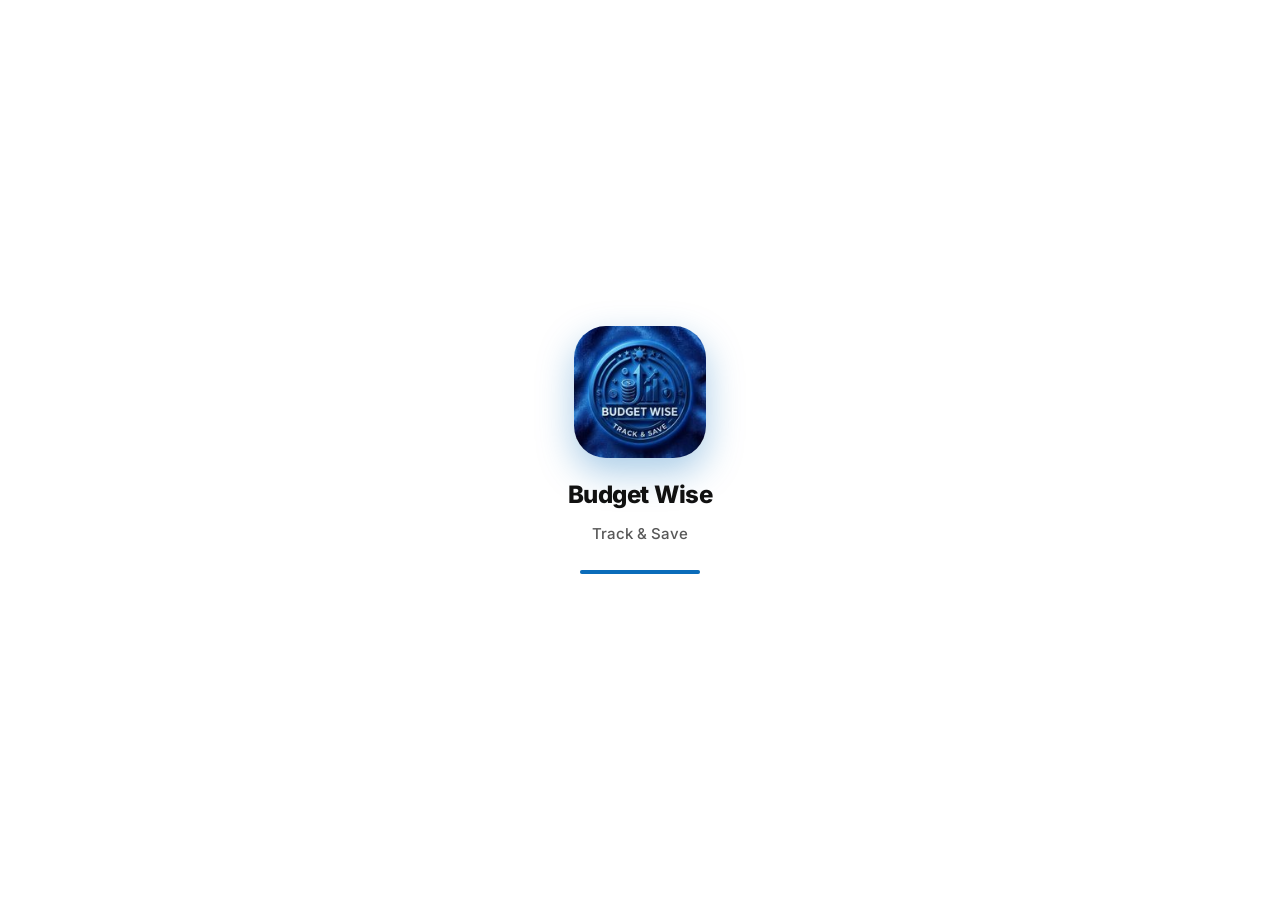
<file: index.html>
<!doctype html>
<html lang="en">
<head>
<meta charset="utf-8">
<meta name="viewport" content="width=device-width, initial-scale=1, viewport-fit=cover, interactive-widget=resizes-content">
<meta name="theme-color" content="#0a6cba">
<meta name="description" content="Budget Wise: Track &amp; Save. A private, offline-first budget tracker.">
<meta name="apple-mobile-web-app-capable" content="yes">
<meta name="apple-mobile-web-app-title" content="Budget Wise">
<title>Budget Wise | Track &amp; Save</title>
<link rel="manifest" href="manifest.webmanifest">
<link rel="icon" href="icons/icon-192.png" type="image/png">
<link rel="apple-touch-icon" href="apple-touch-icon.png">
<style>:root{--logo:url("[data-uri]")}
@font-face{font-family:Inter;src:url(assets/fonts/inter-latin-variable.woff2) format("woff2");font-weight:100 900;font-display:swap}
:root{--bg:#f3f5fb;--card:#fff;--ink:#0b1b3a;--mute:#5b6a8c;--line:#e4e9f4;--ac:#2f4bff;--ac-ink:#fff;--hero:#2f4bff;--sun:#ffc933;--exp:#e5484d;--inc:#0f9d76;--warn:#f5a524;box-sizing:border-box;padding-top:env(safe-area-inset-top,0px)}
@media(prefers-color-scheme:dark){:root:not([data-theme="light"]){--bg:#070d1f;--card:#101a36;--ink:#eaf0ff;--mute:#93a1c4;--line:#1c2850;--ac:#8d9bff;--ac-ink:#070d1f;--hero:#1f2fa8;--exp:#ff7a7f;--inc:#35d0a5}}
:root[data-theme="dark"]{--bg:#070d1f;--card:#101a36;--ink:#eaf0ff;--mute:#93a1c4;--line:#1c2850;--ac:#8d9bff;--ac-ink:#070d1f;--hero:#1f2fa8;--exp:#ff7a7f;--inc:#35d0a5}
*,*::before,*::after{box-sizing:inherit}
html{scroll-padding-top:env(safe-area-inset-top,0px);scrollbar-gutter:stable;overflow-x:clip}
body{overflow-x:clip}
body{margin:0;background:var(--bg);color:var(--ink);font:500 16px/1.4 Inter,system-ui,sans-serif;-webkit-tap-highlight-color:transparent;overscroll-behavior:contain;font-variant-numeric:tabular-nums}
button{font:inherit;color:inherit;border:0;background:none;cursor:pointer}
.ic{width:24px;height:24px;stroke:currentColor;fill:none;stroke-width:2;stroke-linecap:round;stroke-linejoin:round;flex:none}
#app{overflow-x:clip;max-width:560px;margin:0 auto;padding:14px 16px calc(150px + env(safe-area-inset-bottom,0px))}
.top{display:flex;justify-content:space-between;align-items:center;margin-bottom:14px}
.top small{display:block;color:var(--mute);font-size:14px;font-weight:600}
.top h1{font-size:30px;font-weight:800;letter-spacing:-.03em;margin:0;line-height:1.1}
.ib{width:48px;height:48px;border-radius:16px;display:grid;place-items:center;background:var(--card);border:1px solid var(--line)}
.hero{background:var(--hero);color:#fff;border-radius:32px;padding:22px 20px 24px;text-align:center}
.ring{position:relative;width:216px;height:216px;margin:4px auto 14px}
.ring svg{width:100%;height:100%;transform:rotate(-90deg)}
.ring circle{fill:none;stroke-width:9;stroke-linecap:round}
.r0{stroke:rgba(255,255,255,.2)}.r1{stroke:var(--sun)}
.ringtxt{position:absolute;inset:0;display:grid;place-content:center;gap:2px}
.ringtxt small{font-size:14px;opacity:.88;font-weight:600}
.ringtxt b{font-size:36px;font-weight:800;letter-spacing:-.03em}
.hero p{margin:0 auto;max-width:300px;font-size:14px;opacity:.92}
.stats{display:grid;grid-template-columns:repeat(3,1fr);gap:10px;margin-top:12px}
.stats div{background:var(--card);border:1px solid var(--line);border-radius:20px;padding:12px}
.stats small{display:block;color:var(--mute);font-size:12px;font-weight:600}
.stats b{font-size:15px}
h2{font-size:18px;font-weight:800;letter-spacing:-.01em;margin:26px 0 10px}
.card{background:var(--card);border:1px solid var(--line);border-radius:24px;padding:4px 16px}
.row{display:flex;align-items:center;gap:12px;padding:12px 0;border-bottom:1px solid var(--line);width:100%;text-align:left}
.row:last-child{border:0}
.em{width:46px;height:46px;border-radius:16px;background:var(--bg);display:grid;place-items:center;font-size:22px;flex:none}
.grow{flex:1;min-width:0}
.grow b,.grow>span{display:block;white-space:nowrap;overflow:hidden;text-overflow:ellipsis}
.grow>span{color:var(--mute);font-size:13px}
.amt{font-weight:800;white-space:nowrap}.amt.expense{color:var(--exp)}.amt.income{color:var(--inc)}
.bar{height:10px;border-radius:9px;background:var(--line);overflow:hidden;margin-top:6px}
.bar i{display:block;height:100%;border-radius:9px;background:var(--ac)}
.empty{text-align:center;color:var(--mute);padding:26px 10px}
.empty b{display:block;color:var(--ink);font-size:17px;margin-bottom:4px}
.chips{display:flex;gap:8px;flex-wrap:wrap;margin:0 0 12px}
.chip{min-height:44px;padding:0 16px;border-radius:14px;background:var(--card);border:1px solid var(--line);font-weight:700}
.chip.on{background:var(--ac);color:var(--ac-ink);border-color:var(--ac)}
.link{color:var(--ac);font-weight:700;min-height:44px;padding:0 6px}
nav{position:fixed;left:0;right:0;bottom:0;background:var(--card);border-top:1px solid var(--line);display:grid;grid-template-columns:repeat(5,1fr);align-items:center;padding:6px 6px calc(6px + env(safe-area-inset-bottom,0px));max-width:560px;margin:0 auto;z-index:5}
nav a{display:flex;flex-direction:column;align-items:center;gap:2px;min-height:56px;justify-content:center;color:var(--mute);text-decoration:none;font-size:12px;font-weight:700}
nav a.on{color:var(--ac)}
.add{width:64px;height:64px;border-radius:50%;background:var(--ac);color:var(--ac-ink);display:grid;place-items:center;margin:-34px auto 0;border:5px solid var(--card);box-shadow:0 8px 20px rgba(47,75,255,.35)}
.add .ic{width:28px;height:28px;stroke-width:2.8}
.add:active,.btn:active{transform:scale(.95)}
.shade{position:fixed;inset:0;background:rgba(5,10,30,.5);z-index:10;visibility:hidden;opacity:0;transition:opacity .22s ease,visibility 0s .28s}
.shade.show{visibility:visible;opacity:1;transition:opacity .22s ease}
.sheet{position:fixed;left:0;right:0;bottom:0;max-width:560px;margin:0 auto;background:var(--card);border-radius:32px 32px 0 0;padding:20px 18px calc(20px + env(safe-area-inset-bottom,0px));max-height:calc(100% - 12px);overflow-y:auto;transform:translateY(100%);transition:transform .28s cubic-bezier(.2,.8,.2,1);will-change:transform;overscroll-behavior:contain}
.shade.show .sheet{transform:none}
.sheet h3{margin:0 0 14px;font-size:20px;font-weight:800;letter-spacing:-.01em}
.seg{display:grid;grid-template-columns:1fr 1fr;background:var(--bg);border-radius:16px;padding:4px;margin-bottom:14px}
.seg button{min-height:44px;border-radius:12px;font-weight:700;color:var(--mute)}
.seg button.on,.seg .on{background:var(--card);color:var(--ink);box-shadow:0 1px 4px rgba(0,0,0,.16)}
.in{width:100%;min-height:52px;border-radius:16px;border:1px solid var(--line);background:var(--bg);color:var(--ink);font:inherit;padding:0 14px;margin-bottom:12px}
.in.amount{font-size:34px;font-weight:800;min-height:70px;letter-spacing:-.02em}
label{display:block;font-size:13px;color:var(--mute);font-weight:700;margin:0 0 6px}
.btn{width:100%;min-height:54px;border-radius:18px;background:var(--ac);color:var(--ac-ink);font-weight:800;font-size:17px;margin-top:6px}
.btn.ghost{background:var(--bg);color:var(--ink)}.btn.del{background:none;color:var(--exp)}
.seg.stick{position:sticky;top:calc(env(safe-area-inset-top,0px) + 8px);z-index:4;background:var(--line)}
.err{color:var(--exp);font-size:14px;min-height:20px;margin:0 0 6px}
.toast{position:fixed;left:50%;transform:translateX(-50%);bottom:calc(120px + env(safe-area-inset-bottom,0px));background:var(--ink);color:var(--bg);padding:12px 18px;border-radius:14px;z-index:20;font-weight:700}
:focus-visible{outline:3px solid var(--ac);outline-offset:2px}

/* Smooth motion */
#app{view-transition-name:page}
nav{view-transition-name:navbar}
::view-transition-old(navbar){display:none}
::view-transition-new(navbar){animation:none}
::view-transition-old(root),::view-transition-new(root){animation:none}
@keyframes outL{to{opacity:0;transform:translateX(-36px) scale(.97)}}
@keyframes outR{to{opacity:0;transform:translateX(36px) scale(.97)}}
@keyframes inR{from{opacity:0;transform:translateX(48px) scale(.95)}}
@keyframes inL{from{opacity:0;transform:translateX(-48px) scale(.95)}}
html[data-dir="fwd"]::view-transition-old(page){animation:.14s ease-in both outL}
html[data-dir="fwd"]::view-transition-new(page){animation:.45s cubic-bezier(.34,1.5,.64,1) both inR}
html[data-dir="back"]::view-transition-old(page){animation:.14s ease-in both outR}
html[data-dir="back"]::view-transition-new(page){animation:.45s cubic-bezier(.34,1.5,.64,1) both inL}
@keyframes rise{from{opacity:0;transform:translateY(24px) scale(.97)}}
#app.enter>*{animation:rise .55s cubic-bezier(.34,1.5,.64,1) both}
#app.enter>*:nth-child(2){animation-delay:.06s}#app.enter>*:nth-child(3){animation-delay:.12s}#app.enter>*:nth-child(4){animation-delay:.18s}#app.enter>*:nth-child(5){animation-delay:.24s}#app.enter>*:nth-child(n+6){animation-delay:.3s}
@keyframes pop2{from{transform:scale(.3);opacity:0}}
#app.enter .em{animation:pop2 .55s cubic-bezier(.34,1.8,.64,1) .25s both}
@keyframes pop{0%{transform:scale(.5) rotate(-12deg)}100%{transform:translateY(-2px) scale(1.08)}}
@keyframes toastIn{from{transform:translate(-50%,40px) scale(.7);opacity:0}}
.toast{animation:toastIn .5s cubic-bezier(.34,1.8,.64,1) both}
.add{transition:transform .3s cubic-bezier(.34,1.8,.64,1)}
.add:active{transform:scale(.85) rotate(90deg)}
nav a{transition:color .2s}nav a .ic{transition:transform .25s cubic-bezier(.2,.8,.2,1)}nav a.on .ic{transform:translateY(-2px) scale(1.08);animation:pop .5s cubic-bezier(.34,1.8,.64,1)}
.row,.chip,.seg button,.btn,.ib,.link{transition:background-color .15s,transform .15s,color .15s}
.row:active{background:var(--bg)}.ib:active,.chip:active{transform:scale(.95)}
@keyframes grow{from{transform:scaleX(0)}}
.bar i{transform-origin:left}
#app.enter .bar i{animation:grow .6s cubic-bezier(.2,.8,.2,1) both}
@keyframes ring{from{stroke-dasharray:0 327}}
#app.enter .r1{animation:ring .9s cubic-bezier(.2,.8,.2,1) both}
@media(prefers-reduced-motion:reduce){*,*::before,*::after{animation-duration:.01ms!important;transition-duration:.01ms!important}::view-transition-group(*),::view-transition-old(*),::view-transition-new(*){animation:none!important}}
.hero .big{font-size:42px;font-weight:800;letter-spacing:-.03em;margin:4px 0 18px}
.hero small{font-size:14px;font-weight:600;opacity:.9}
.pair{display:grid;grid-template-columns:1fr 1fr;gap:10px;text-align:left}
.pair div{background:rgba(255,255,255,.14);border-radius:18px;padding:12px 14px}
.pair small{display:block;font-size:13px}
.pair b{font-size:18px}
.ring{display:block;background:none;padding:0}
.hint{display:inline-flex;align-items:center;gap:8px;min-height:44px;padding:0 16px;border-radius:999px;background:rgba(255,255,255,.18);color:#fff;font-weight:700;font-size:14px}
.q{width:24px;height:24px;border-radius:50%;background:#fff;color:#2f4bff;display:grid;place-items:center;font-weight:800;font-size:15px}
.ring:active{transform:scale(.97)}
.logo{border-radius:14px;object-fit:cover;flex:none}

/* Clean white style with light-gray cards and a blue accent */
:root{--bg:#fff;--card:#f1f1f1;--ink:#111;--mute:#585858;--line:#d4d4d4;--ac:#0a6cba;--ac-ink:#fff;--exp:#d93025;--inc:#188038;--warn:#f29900}
@media(prefers-color-scheme:dark){:root:not([data-theme="light"]){--bg:#121212;--card:#1f1f1f;--ink:#f2f2f2;--mute:#a3a3a3;--line:#333;--ac:#4aa3ff;--ac-ink:#06213a;--exp:#ff7b72;--inc:#4cd37f}}
:root[data-theme="dark"]{--bg:#121212;--card:#1f1f1f;--ink:#f2f2f2;--mute:#a3a3a3;--line:#333;--ac:#4aa3ff;--ac-ink:#06213a;--exp:#ff7b72;--inc:#4cd37f}
.top{position:sticky;top:0;z-index:6;height:68px;margin:-14px -16px 14px;padding:0 16px;background:var(--bg);border-bottom:1px solid var(--line)}
.top h1{font-size:22px;letter-spacing:-.02em}
.top small{font-size:12px}
.top .logo{width:40px;height:40px;border-radius:12px}
.ib{background:var(--card);border-radius:999px}
.hero{background:var(--bg);color:var(--ink);border:1px solid var(--line);box-shadow:0 8px 22px rgba(0,0,0,.13);border-radius:28px}
.r0{stroke:var(--line)}.r1{stroke:var(--ac)}
.ringtxt small{color:var(--mute);opacity:1}
.stats div{background:var(--card)}
.chip,.seg,.seg button,.btn{border-radius:999px}
.chip{background:var(--bg)}
.chip.on{background:var(--ac);color:var(--ac-ink)}
.seg{background:var(--card)}
.seg button.on{background:var(--bg);box-shadow:0 1px 4px rgba(0,0,0,.18)}
.seg.stick{top:calc(env(safe-area-inset-top,0px) + 76px);background:var(--line)}
.btn.ghost{background:var(--card)}
.sheet{background:var(--bg)}
.in{background:var(--card);border-radius:16px}
.add{box-shadow:0 8px 20px rgba(10,108,186,.38)}
/* Splash screen */
#splash{position:fixed;inset:0;z-index:100;background:var(--bg);display:flex;flex-direction:column;align-items:center;justify-content:center;gap:12px;transition:opacity .45s ease}
#splash.out{opacity:0;pointer-events:none}
#splash img{width:132px;height:132px;border-radius:32px;box-shadow:0 14px 36px rgba(10,108,186,.35);animation:splashPop .8s cubic-bezier(.34,1.6,.64,1) both}
#splash b{font-size:28px;font-weight:800;letter-spacing:-.02em;margin-top:8px;animation:rise .6s .2s cubic-bezier(.34,1.5,.64,1) both}
#splash span{color:var(--mute);font-size:15px;animation:rise .6s .3s cubic-bezier(.34,1.5,.64,1) both}
#splash i{width:120px;height:4px;border-radius:4px;background:var(--line);overflow:hidden;position:relative;margin-top:14px}
#splash i::after{content:"";position:absolute;inset:0;background:var(--ac);transform-origin:left;animation:grow 1.3s ease-out both}
@keyframes splashPop{from{transform:scale(.5);opacity:0}}
/* Install notice at the top */
.ibar{position:fixed;left:12px;right:12px;top:calc(env(safe-area-inset-top,0px) + 10px);max-width:536px;margin:0 auto;background:#3a3a3a;color:#fff;border-radius:20px;padding:10px 10px 10px 14px;display:flex;align-items:center;gap:10px;box-shadow:0 12px 30px rgba(0,0,0,.3);z-index:50;transform:translateY(-160%);visibility:hidden;transition:transform .5s cubic-bezier(.34,1.4,.64,1),visibility 0s .5s}
.ibar.show{transform:none;visibility:visible;transition:transform .5s cubic-bezier(.34,1.4,.64,1)}
.ibar .logo{width:40px;height:40px;border-radius:12px}
.ibar .grow{font-weight:700;font-size:15px;line-height:1.3;white-space:normal}
.ibar .ib2{min-height:44px;padding:0 18px;border-radius:999px;background:var(--ac);color:var(--ac-ink);font-weight:700}
.ibar .x{width:40px;height:44px;font-size:18px;color:#fff}
.chips.scroll{flex-wrap:nowrap;overflow-x:auto;scrollbar-width:none;margin-bottom:12px}.chips.scroll::-webkit-scrollbar{display:none}.chips.scroll .chip{flex:none}

/* Normal text sizes + smoother sheet */
body{font-size:15px}
.top h1{font-size:20px}
.ringtxt b{font-size:32px}
.ringtxt small{font-size:13px}
h2{font-size:16px}
.stats b{font-size:14px}
.row .grow b{font-size:15px}
.amt{font-size:15px;font-weight:700}
.chip,.seg button{font-size:14px}
.link{font-size:15px}
.btn{font-size:16px}
.sheet h3{font-size:18px}
.sheet{will-change:transform;overscroll-behavior:contain}
.in{font-size:16px}
.in.amount{font-size:28px;min-height:60px}
.empty{font-size:14px}
.empty b{font-size:16px}
.ibar .grow{font-size:14px}
#splash b{font-size:26px}

/* Built-in logo (does not depend on the icon files) */
.logoimg{background:var(--logo) center/cover no-repeat}
.logo{display:block;width:40px;height:40px;border-radius:12px;flex:none}
#splogo{width:132px;height:132px;border-radius:32px;background:var(--logo) center/cover no-repeat;box-shadow:0 14px 36px rgba(10,108,186,.35);animation:splashPop .8s cubic-bezier(.34,1.6,.64,1) both}

/* Smoother, lighter motion: fade and short slide, no bounce, no scaling */
@keyframes vOut{to{opacity:0}}
@keyframes vInR{from{opacity:0;transform:translateX(24px)}}
@keyframes vInL{from{opacity:0;transform:translateX(-24px)}}
html[data-dir="fwd"]::view-transition-old(page),html[data-dir="back"]::view-transition-old(page){animation:.12s linear both vOut}
html[data-dir="fwd"]::view-transition-new(page){animation:.28s cubic-bezier(.22,1,.36,1) both vInR}
html[data-dir="back"]::view-transition-new(page){animation:.28s cubic-bezier(.22,1,.36,1) both vInL}
@keyframes rise2{from{opacity:0;transform:translateY(12px)}}
#app.enter>*{animation:rise2 .38s cubic-bezier(.22,1,.36,1) both}
#app.enter>*:nth-child(2){animation-delay:.04s}#app.enter>*:nth-child(3){animation-delay:.08s}#app.enter>*:nth-child(4){animation-delay:.12s}#app.enter>*:nth-child(5){animation-delay:.16s}#app.enter>*:nth-child(n+6){animation-delay:.2s}
#app.enter .em{animation:none}
#app.enter .bar i{animation-duration:.5s;animation-timing-function:cubic-bezier(.22,1,.36,1)}
#app.enter .r1{animation-duration:.7s;animation-timing-function:cubic-bezier(.22,1,.36,1)}
.sheet{transition:transform .32s cubic-bezier(.22,1,.36,1)}
.shade{transition:opacity .2s ease,visibility 0s .32s}.shade.show{transition:opacity .2s ease}
@keyframes navPop{from{transform:scale(.88)}}
nav a.on .ic{transform:translateY(-2px) scale(1.06);animation:navPop .3s cubic-bezier(.22,1,.36,1)}
@keyframes toastIn2{from{transform:translate(-50%,16px);opacity:0}}
.toast{animation:toastIn2 .3s cubic-bezier(.22,1,.36,1) both}
.ibar{transition:transform .4s cubic-bezier(.22,1,.36,1),visibility 0s .4s}.ibar.show{transition:transform .4s cubic-bezier(.22,1,.36,1)}
@keyframes splashPop2{from{transform:scale(.85);opacity:0}}
#splash{transition:opacity .35s ease}
#splogo{animation:splashPop2 .6s cubic-bezier(.22,1,.36,1) both}
#splash b{animation:rise2 .5s .15s cubic-bezier(.22,1,.36,1) both}
#splash span{animation:rise2 .5s .22s cubic-bezier(.22,1,.36,1) both}
.add{transition:transform .2s cubic-bezier(.22,1,.36,1)}
.add:active{transform:scale(.9)}
.btn:active,.ib:active,.chip:active{transform:scale(.97)}
.row,.chip,.seg button,.btn,.ib,.link{transition:background-color .12s,transform .12s,color .12s}

/* Final text sizes (smaller, like a normal phone app) */
body{font-size:14px}
.top h1{font-size:19px}
.top small{font-size:12px}
.ringtxt b{font-size:28px}
.ringtxt small{font-size:12px}
h2{font-size:15px}
.stats small{font-size:12px}
.stats b{font-size:13px}
.row .grow b{font-size:14px}
.grow>span{font-size:12px}
.amt{font-size:14px}
.chip,.seg button{font-size:13px}
.link{font-size:14px}
.btn{font-size:15px;min-height:50px}
.sheet h3{font-size:17px}
label{font-size:12px}
.in{font-size:15px;min-height:48px}
.in.amount{font-size:22px;font-weight:700;min-height:54px}
.empty{font-size:13px}
.empty b{font-size:15px}
nav a{font-size:11px}
.ibar .grow{font-size:13px}
#splash b{font-size:24px}

/* Aesthetic page change: a soft circle opens from the tab you tapped, the old page sinks back, content floats in */
@keyframes reveal{from{clip-path:circle(0 at var(--rx,50%) var(--ry,100%))}to{clip-path:circle(150vmax at var(--rx,50%) var(--ry,100%))}}
@keyframes sink{to{opacity:.55;transform:scale(.97)}}
html.reveal::view-transition-old(page){animation:.5s cubic-bezier(.4,0,.2,1) both sink}
html.reveal::view-transition-new(page){animation:.6s cubic-bezier(.22,1,.36,1) both reveal}
::view-transition-group(page){overflow:clip}
@keyframes float{from{opacity:0;transform:translateY(18px)}}
#app.enter>*{animation:float .5s cubic-bezier(.22,1,.36,1) both}
#app.enter>*:nth-child(1){animation-delay:.12s}#app.enter>*:nth-child(2){animation-delay:.18s}#app.enter>*:nth-child(3){animation-delay:.24s}#app.enter>*:nth-child(4){animation-delay:.30s}#app.enter>*:nth-child(5){animation-delay:.36s}#app.enter>*:nth-child(n+6){animation-delay:.42s}
/* sliding marker above the active tab */
.ind{position:absolute;top:0;left:0;width:30px;height:3px;border-radius:0 0 4px 4px;background:var(--ac);transition:transform .45s cubic-bezier(.22,1,.36,1)}
#app{background:var(--bg)}
/* normal-size amount field */
.in.amount{font-size:16px;font-weight:600;min-height:48px;letter-spacing:0}
.in.amount::placeholder{font-weight:500}

/* Pill navigation (like the Notes / Tasks switch) */
:root{--seg:#dde1e4}
@media(prefers-color-scheme:dark){:root:not([data-theme="light"]){--seg:#3a3a3a}}
:root[data-theme="dark"]{--seg:#3a3a3a}
nav{display:flex;align-items:center;gap:12px;background:none;border:0;padding:0 14px calc(12px + env(safe-area-inset-bottom,0px));pointer-events:none}
nav>*{pointer-events:auto}
.pill{position:relative;flex:1;display:grid;grid-template-columns:repeat(4,1fr);background:var(--card);border:1px solid var(--line);border-radius:999px;padding:4px;box-shadow:0 8px 22px rgba(0,0,0,.14),inset 0 1px 1px rgba(255,255,255,.7)}
.pill a{position:relative;z-index:1;min-height:54px;border-radius:999px;color:var(--mute);font-size:11px;font-weight:600;gap:2px}
.pill a.on{color:var(--ink);font-weight:800}
.pill a .ic{width:22px;height:22px;transform:none!important;animation:none!important}
.ind{top:4px;bottom:4px;left:4px;width:calc((100% - 8px)/4);height:auto;border-radius:999px;background:var(--seg);transition:transform .45s cubic-bezier(.22,1,.36,1)}
.add{margin:0;width:56px;height:56px;border:0;flex:none}
/* Slide between pages */
@keyframes slOutL{to{transform:translateX(-28%);opacity:.55}}
@keyframes slOutR{to{transform:translateX(28%);opacity:.55}}
@keyframes slInR{from{transform:translateX(100%)}}
@keyframes slInL{from{transform:translateX(-100%)}}
html[data-dir="fwd"]::view-transition-old(page){animation:.43s cubic-bezier(.22,1,.36,1) both slOutL}
html[data-dir="fwd"]::view-transition-new(page){animation:.43s cubic-bezier(.22,1,.36,1) both slInR}
html[data-dir="back"]::view-transition-old(page){animation:.43s cubic-bezier(.22,1,.36,1) both slOutR}
html[data-dir="back"]::view-transition-new(page){animation:.43s cubic-bezier(.22,1,.36,1) both slInL}
@keyframes float2{from{opacity:0;transform:translateY(8px)}}
#app.enter>*{animation:float2 .35s cubic-bezier(.22,1,.36,1) both}
#app.enter>*:nth-child(1){animation-delay:0s}#app.enter>*:nth-child(2){animation-delay:.04s}#app.enter>*:nth-child(3){animation-delay:.08s}#app.enter>*:nth-child(4){animation-delay:.12s}#app.enter>*:nth-child(5){animation-delay:.16s}#app.enter>*:nth-child(n+6){animation-delay:.2s}
/* Live indicator */
.lv{display:flex;align-items:center;gap:8px}
.live{width:9px;height:9px;border-radius:50%;background:var(--inc);animation:pulse 2s infinite}
@keyframes pulse{0%{box-shadow:0 0 0 0 rgba(24,128,56,.45)}70%,100%{box-shadow:0 0 0 8px rgba(24,128,56,0)}}

/* + button in the middle of the pill */
.pill{grid-template-columns:repeat(5,1fr)}
.ind{width:calc((100% - 8px)/5)}
.pill .add{margin:0 auto;align-self:center;width:52px;height:52px;position:relative;z-index:2}

/* Hero card: glowing white ring with swirling cyan brush strokes (matches the video) */
.hero.orb{position:relative;display:grid;place-items:center;overflow:hidden;isolation:isolate;min-height:272px;padding:20px;text-align:center;color:#fff;background:radial-gradient(ellipse at 50% 48%,#061d3c 0%,#031020 48%,#01070e 100%);border:1px solid rgba(0,210,255,.16);box-shadow:0 16px 40px rgba(0,110,255,.18),inset 0 0 34px rgba(0,150,255,.08);border-radius:28px}
.hero.orb::before{content:"";position:absolute;width:240px;height:240px;left:50%;top:50%;transform:translate(-50%,-50%);border-radius:50%;background:#087bff;opacity:.14;filter:blur(54px);pointer-events:none;z-index:-1}
.hero.orb .ring{position:relative;z-index:1;display:block;width:224px;height:224px;margin:0;padding:0;border:0;border-radius:50%;background:transparent}
.hero.orb .ring svg{width:100%;height:100%;display:block;overflow:visible;transform:none}
.hero.orb .o-halo{fill:none;stroke:#2fa6ff;stroke-width:5;opacity:.45}
.hero.orb .o-disc{fill:url(#oDisc);stroke:rgba(0,170,255,.18);stroke-width:1}
.hero.orb .o-in{fill:none;stroke:rgba(120,200,255,.13);stroke-width:.8}
.hero.orb .o-ring{fill:none;stroke:#f2fcff;stroke-width:1.7}
.hero.orb .o-hi{fill:none;stroke:#7ffcff;stroke-width:1.3;stroke-linecap:round;opacity:.85}
.hero.orb .sw path:not(.o-hi){stroke:rgba(0,225,255,.45);stroke-width:2;stroke-linejoin:round}
.hero.orb .sw{transform-box:view-box;transform-origin:60px 60px;opacity:0;animation:swirl 3.8s cubic-bezier(.45,.05,.4,.95) infinite}
.hero.orb .sw.b{animation-name:swirlB;animation-delay:.16s}
.hero.orb .sw.c{animation-name:swirlC;animation-delay:.34s}
@keyframes swirl{0%{transform:rotate(-8deg) scale(.5);opacity:0}9%{opacity:1}32%{transform:rotate(-120deg) scale(.95)}54%{transform:rotate(-215deg) scale(1.13)}76%{transform:rotate(-300deg) scale(1)}86%{transform:rotate(-335deg) scale(.7);opacity:.9}95%{transform:rotate(-355deg) scale(.4);opacity:0}100%{transform:rotate(-362deg) scale(.3);opacity:0}}
@keyframes swirlB{0%{transform:rotate(18deg) scale(.45);opacity:0}10%{opacity:1}34%{transform:rotate(-95deg) scale(.85)}56%{transform:rotate(-190deg) scale(1.06)}78%{transform:rotate(-285deg) scale(.9)}86%{transform:rotate(-325deg) scale(.65);opacity:.9}95%{transform:rotate(-345deg) scale(.4);opacity:0}100%{transform:rotate(-352deg) scale(.3);opacity:0}}
@keyframes swirlC{0%{transform:rotate(-30deg) scale(.5);opacity:0}12%{opacity:.95}36%{transform:rotate(-140deg) scale(.92)}58%{transform:rotate(-232deg) scale(1.16)}80%{transform:rotate(-318deg) scale(.95)}87%{transform:rotate(-340deg) scale(.7);opacity:.8}96%{transform:rotate(-362deg) scale(.4);opacity:0}100%{transform:rotate(-372deg) scale(.3);opacity:0}}
.hero.orb .ringtxt{position:absolute;inset:0;z-index:2;display:flex;flex-direction:column;align-items:center;justify-content:center;gap:3px;padding:0 34px;pointer-events:none;text-align:center}
.hero.orb .ringtxt small{font-size:12px;font-weight:600;line-height:1.25;color:#a8d9ff;opacity:1}
.hero.orb .ringtxt b{font-weight:800;letter-spacing:-.03em;color:#fff;text-shadow:0 1px 12px rgba(0,150,255,.3)}
@media(prefers-reduced-motion:reduce){.hero.orb .sw{animation:none!important;opacity:0}.live{animation:none!important}}

/* Switch buttons: the white pill slides between the two choices */
.seg{position:relative}
.seg .knob{position:absolute;top:4px;bottom:4px;left:4px;width:calc((100% - 8px)/2);border-radius:999px;background:var(--bg);box-shadow:0 1px 4px rgba(0,0,0,.18);transition:transform .38s cubic-bezier(.22,1,.36,1);pointer-events:none}
.seg button{position:relative;z-index:1;background:none!important;box-shadow:none!important;transition:color .25s}
.seg button.on{color:var(--ink);font-weight:800}
.swapin{animation:float2 .32s cubic-bezier(.22,1,.36,1) both}
/* Popup in the middle of the screen */
.shade{display:grid;place-items:center;padding:16px}
.sheet{position:relative;left:auto;right:auto;bottom:auto;width:min(100%,420px);max-width:420px;margin:0;border-radius:24px;padding:20px 18px 18px;max-height:min(88vh,640px);max-height:min(88dvh,640px);background:var(--bg);box-shadow:0 24px 60px rgba(0,0,0,.3);transform:translateY(18px) scale(.94);opacity:0;transition:transform .34s cubic-bezier(.22,1,.36,1),opacity .24s ease}
.shade.show .sheet{transform:none;opacity:1}
</style>
</head>
<body>
<svg width="0" height="0" style="position:absolute" aria-hidden="true" focusable="false"><symbol id="layout-dashboard" viewBox="0 0 24 24" fill="none" stroke="currentColor" stroke-width="2" stroke-linecap="round" stroke-linejoin="round">
  <rect width="7" height="9" x="3" y="3" rx="1" />
  <rect width="7" height="5" x="14" y="3" rx="1" />
  <rect width="7" height="9" x="14" y="12" rx="1" />
  <rect width="7" height="5" x="3" y="16" rx="1" />
</symbol><symbol id="arrow-left-right" viewBox="0 0 24 24" fill="none" stroke="currentColor" stroke-width="2" stroke-linecap="round" stroke-linejoin="round">
  <path d="M8 3 4 7l4 4" />
  <path d="M4 7h16" />
  <path d="m16 21 4-4-4-4" />
  <path d="M20 17H4" />
</symbol><symbol id="wallet" viewBox="0 0 24 24" fill="none" stroke="currentColor" stroke-width="2" stroke-linecap="round" stroke-linejoin="round">
  <path d="M19 7V4a1 1 0 0 0-1-1H5a2 2 0 0 0 0 4h15a1 1 0 0 1 1 1v4h-3a2 2 0 0 0 0 4h3a1 1 0 0 0 1-1v-2a1 1 0 0 0-1-1" />
  <path d="M3 5v14a2 2 0 0 0 2 2h15a1 1 0 0 0 1-1v-4" />
</symbol><symbol id="chart-no-axes-column-increasing" viewBox="0 0 24 24" fill="none" stroke="currentColor" stroke-width="2" stroke-linecap="round" stroke-linejoin="round">
  <path d="M5 21v-6" />
  <path d="M12 21V9" />
  <path d="M19 21V3" />
</symbol><symbol id="settings" viewBox="0 0 24 24" fill="none" stroke="currentColor" stroke-width="2" stroke-linecap="round" stroke-linejoin="round">
  <path d="M9.671 4.136a2.34 2.34 0 0 1 4.659 0 2.34 2.34 0 0 0 3.319 1.915 2.34 2.34 0 0 1 2.33 4.033 2.34 2.34 0 0 0 0 3.831 2.34 2.34 0 0 1-2.33 4.033 2.34 2.34 0 0 0-3.319 1.915 2.34 2.34 0 0 1-4.659 0 2.34 2.34 0 0 0-3.32-1.915 2.34 2.34 0 0 1-2.33-4.033 2.34 2.34 0 0 0 0-3.831A2.34 2.34 0 0 1 6.35 6.051a2.34 2.34 0 0 0 3.319-1.915" />
  <circle cx="12" cy="12" r="3" />
</symbol><symbol id="plus" viewBox="0 0 24 24" fill="none" stroke="currentColor" stroke-width="2" stroke-linecap="round" stroke-linejoin="round">
  <path d="M5 12h14" />
  <path d="M12 5v14" />
</symbol></svg>
<div id="splash" aria-hidden="true"><div id="splogo" role="img" aria-label="Budget Wise logo"></div><b>Budget Wise</b><span>Track &amp; Save</span><i></i></div>
<div class="ibar" id="ibar" role="status"><span class="logo logoimg" role="img" aria-label="Budget Wise"></span><span class="grow">Install our app, no Play Store required!</span><button class="ib2" data-a="install">Install</button><button class="x" data-a="ibarx" aria-label="Dismiss">✕</button></div>
<div id="app"></div>
<nav id="nav" aria-label="Main navigation"></nav>
<div class="shade" id="shade"><div class="sheet" id="sheet" role="dialog" aria-modal="true"></div></div>
<script type="module">
import {initializeDatabase,getAll,putRecord,deleteRecord,getSetting,setSetting,exportAllData,replaceAllData} from "./js/database.js";
import {validAmount,sumAmounts,cashBalance,budgetActual,savingsBalance,plannedBudgetTotal,subtractAmounts,dayOffset,budgetsToCarry} from "./js/finance.js";
const $=s=>document.querySelector(s);
const peso=n=>new Intl.NumberFormat("en-PH",{style:"currency",currency:"PHP"}).format(n||0);
const esc=s=>String(s??"").replace(/[&<>"]/g,c=>({"&":"&amp;","<":"&lt;",">":"&gt;",'"':"&quot;"}[c]));
const uid=()=>crypto.randomUUID?crypto.randomUUID():Date.now()+"-"+Math.random().toString(16).slice(2);
const today=()=>new Date(Date.now()-new Date().getTimezoneOffset()*6e4).toISOString().slice(0,10);
const mk=()=>today().slice(0,7);
const ic=n=>`<svg class="ic"><use href="#${n}"></use></svg>`;
const EM={Food:"🍚",Transportation:"🚌",Housing:"🏠",Utilities:"💡",Shopping:"🛍️",Healthcare:"💊",Education:"📚",Entertainment:"🎬","Personal Care":"🧴",Family:"👪",Salary:"💼",Business:"🏪",Freelance:"💻",Allowance:"🎒",Investment:"📈",Gifts:"🎁",Other:"✨"};
const em=c=>EM[c]||"🏷️";
const TABS=[["dashboard","Home","layout-dashboard"],["transactions","Activity","arrow-left-right"],["plan","Plan","wallet"],["reports","Insights","chart-no-axes-column-increasing"]];
let S={tx:[],budgets:[],goals:[],acts:[],cats:[]},filter="all",theme="auto",planTab="budgets",curPage="dashboard";
async function load(){const [tx,budgets,goals,acts,cats]=await Promise.all(["transactions","budgets","savingsGoals","savingsActivities","categories"].map(getAll));S={tx,budgets,goals,acts,cats};await carryBudgets()}
async function carryBudgets(){const m=mk();try{if(await getSetting("budgetsCarriedFor","")===m)return;const add=budgetsToCarry(S.budgets,m,uid,new Date().toISOString());for(const b of add)await putRecord("budgets",b);await setSetting("budgetsCarriedFor",m);if(add.length){S.budgets=[...S.budgets,...add];toast("Copied last month’s budgets",3500)}}catch(e){console.warn("Budget carry-over failed",e)}}
const catsOf=k=>S.cats.filter(c=>c.kind===k).map(c=>c.name);
const inMonth=(t,m)=>t.date?.slice(0,7)===m;
const byDate=(a,b)=>b.date.localeCompare(a.date)||(b.createdAt||"").localeCompare(a.createdAt||"");
const toast=(m,ms=2400)=>{navigator.vibrate?.(12);const t=document.createElement("div");t.className="toast";t.setAttribute("role","status");t.textContent=m;document.body.append(t);setTimeout(()=>t.remove(),ms)};
const empty=(a,b)=>`<div class="empty"><b>${a}</b>${b}</div>`;
const top=(t,s="",logo=false)=>`<div class="top"><div style="display:flex;align-items:center;gap:12px">${logo?`<span class="logo logoimg" role="img" aria-label="Budget Wise"></span>`:""}<div>${s?`<small>${s}</small>`:""}<h1>${t}</h1></div></div><button class="ib" data-a="settings" aria-label="Settings">${ic("settings")}</button></div>`;
const txRow=t=>`<button class="row" data-a="tx" data-id="${esc(t.id)}"><span class="em">${em(t.category)}</span><span class="grow"><b>${esc(t.description||t.category)}</b><span>${esc(t.category)} · ${t.date}</span></span><span class="amt ${t.type}">${t.type==="expense"?"−":"+"}${peso(t.amount)}</span></button>`;
const barColor=p=>p>=100?"var(--exp)":p>=80?"var(--warn)":"var(--ac)";

const placeInd=()=>{const i=$("#nav .ind");if(i)i.style.transform=`translateX(${(i=>i<2?i:i+1)(Math.max(0,TABS.findIndex(t=>t[0]===curPage)))*100}%)`};
function view(){
  let r=(location.hash||"#dashboard").slice(1);
  if(r==="budgets"||r==="savings"){planTab=r==="savings"?"goals":"budgets";r="plan"}
  const page=TABS.some(t=>t[0]===r)?r:"dashboard";curPage=page;
  $("#app").innerHTML={dashboard:vDash,transactions:vAct,plan:vPlan,reports:vRep}[page]();
  const nv=$("#nav"),link=t=>`<a href="#${t[0]}">${ic(t[2])}${t[1]}</a>`;
  if(!nv.children.length)nv.innerHTML=`<div class="pill"><i class="ind"></i>${TABS.slice(0,2).map(link).join("")}<button class="add" data-a="add">${ic("plus")}</button>${TABS.slice(2).map(link).join("")}</div>`;
  nv.querySelectorAll("a").forEach(a=>{const on=a.getAttribute("href")==="#"+page;a.classList.toggle("on",on);if(on)a.setAttribute("aria-current","page");else a.removeAttribute("aria-current")});
  placeInd();
  nv.querySelector(".add").setAttribute("aria-label",page==="plan"&&planTab==="goals"?"New savings goal":"Add transaction");
}
let RING={},deferred=null;
function vDash(){
  const m=mk(),now=new Date(),dl=new Date(now.getFullYear(),now.getMonth()+1,0).getDate()-now.getDate()+1;
  const mt=S.tx.filter(t=>inMonth(t,m)),inc=sumAmounts(mt.filter(t=>t.type==="income")),exp=sumAmounts(mt.filter(t=>t.type==="expense")),bal=cashBalance(S.tx);
  const ts=sumAmounts(S.tx.filter(t=>t.type==="expense"&&t.date===today())),mb=S.budgets.filter(b=>b.month===m),hasB=mb.length>0,tot=hasB?plannedBudgetTotal(mb):0;
  const rem=hasB?subtractAmounts(tot,exp):bal,allow=Math.max(0,(rem+ts)/dl),left=Math.round((allow-ts)*100)/100,frac=allow>0?Math.max(0,Math.min(1,left/allow)):0,C=326.7;
  RING={hasB,tot,exp,bal,rem,dl,allow,ts,left};
  const recent=[...S.tx].sort(byDate).slice(0,5);
  const dom=now.getDate(),dim=new Date(now.getFullYear(),now.getMonth()+1,0).getDate(),proj=exp>0?exp/dom*dim:0;
  return top("Budget Wise",now.toLocaleDateString("en-PH",{weekday:"long",month:"long",day:"numeric"}),true)+`<section class="hero orb"><button class="ring" data-a="ring" aria-label="Tap to see how this amount is worked out"><svg viewBox="0 0 120 120" aria-hidden="true"><defs><radialGradient id="oDisc" cx="50%" cy="42%" r="70%"><stop offset="0" stop-color="#0a3a72"/><stop offset=".7" stop-color="#062447"/><stop offset="1" stop-color="#041528"/></radialGradient><linearGradient id="oTeal" x1="0" y1="0" x2="1" y2="1"><stop offset="0" stop-color="#00f7dc"/><stop offset=".55" stop-color="#00dcf0"/><stop offset="1" stop-color="#14a8ff"/></linearGradient><linearGradient id="oBlue" x1="0" y1="0" x2="1" y2="1"><stop offset="0" stop-color="#17c2ff"/><stop offset="1" stop-color="#0a7dff"/></linearGradient><filter id="oBlur" x="-30%" y="-30%" width="160%" height="160%"><feGaussianBlur stdDeviation="3"/></filter></defs><circle class="o-halo" cx="60" cy="60" r="52" filter="url(#oBlur)"/><circle class="o-disc" cx="60" cy="60" r="47.5"/><circle class="o-in" cx="60" cy="60" r="41"/><circle class="o-in" cx="60" cy="60" r="35"/><circle class="o-ring" cx="60" cy="60" r="51.5"/><g class="sw a"><path d="M12 86C22 126 90 132 110 88C88 116 36 118 12 86Z" fill="url(#oTeal)"/><path d="M20 98C40 118 86 116 100 98" class="o-hi"/></g><g class="sw b"><path d="M26 102C46 124 82 124 100 100C82 116 50 118 26 102Z" fill="url(#oBlue)"/><path d="M90 100C104 94 109 103 100 107C96 103 93 102 90 100Z" fill="url(#oTeal)"/></g><g class="sw c"><path d="M24 94C42 114 82 116 102 94" class="o-hi"/><path d="M40 108C54 114 70 114 82 108C70 110 54 110 40 108Z" fill="url(#oTeal)"/></g></svg><span class="ringtxt"><small>${left>=0?"You can still spend today":"Over today’s limit by"}</small><b data-count="${Math.abs(left)}" style="font-size:${peso(Math.abs(left)).length>10?19:24}px">${peso(Math.abs(left))}</b></span></button></section>
  <div class="stats"><div><small>Money you have</small><b data-count="${bal}">${peso(bal)}</b></div><div><small>Money in</small><b data-count="${inc}">${peso(inc)}</b></div><div><small>Money out</small><b data-count="${exp}">${peso(exp)}</b></div></div>
  ${exp>0?`<div class="card" style="padding:14px 16px;margin-top:12px"><div class="lv"><span class="live"></span><b>Live forecast</b></div><div style="color:var(--mute);margin-top:4px">At this pace you’ll spend about <b style="color:var(--ink)">${peso(proj)}</b> by the end of the month.${hasB?` That is ${peso(Math.abs(proj-tot))} <b style="color:${proj>tot?"var(--exp)":"var(--inc)"}">${proj>tot?"over":"under"}</b> your ${peso(tot)} budget.`:""}</div></div>`:""}
  <h2>Latest transactions</h2><div class="card">${recent.length?recent.map(txRow).join(""):empty("Nothing here yet","Tap the + button to add your first expense.")}</div>`;
}
function ringSheet(){
  const R=RING,st=(t,v,d)=>`<div style="padding:12px 0;border-bottom:1px solid var(--line)"><div style="display:flex;justify-content:space-between;gap:12px"><b>${t}</b><b>${v}</b></div><div style="color:var(--mute);font-size:14px;margin-top:2px">${d}</div></div>`;
  sheet(`<h3>How your daily amount works</h3><p style="margin:0 0 6px;color:var(--mute)">This is how much you can spend today and still stay on track for the rest of the month.</p>`+
  st("1. Money left this month",peso(Math.max(0,R.rem)),R.hasB?`Your budgets add up to ${peso(R.tot)} and you have spent ${peso(R.exp)} so far this month.`:`You haven’t set any budgets yet, so we use the money you have now (${peso(R.bal)}).`)+
  st("2. Days left, including today",String(R.dl),"We spread your money evenly over these days.")+
  st("3. Your amount for each day",peso(R.allow),`${peso(Math.max(0,R.rem)+R.ts)} ÷ ${R.dl} days. Anything you spend today comes out of this amount.`)+
  st("4. Spent today",peso(R.ts),R.left>=0?`So you can still spend <b>${peso(R.left)}</b> today.`:`That is <b>${peso(-R.left)}</b> more than your amount for today.`)+
  `<p style="color:var(--mute);font-size:14px">The amount in the ring starts fresh every day and changes when you add or delete a transaction.</p>`+
  (R.hasB?"":`<button class="btn" data-a="gotoplan">Set a budget</button>`)+`<button class="btn ghost" data-a="close">Got it</button>`);
}
function vAct(){
  const list=S.tx.filter(t=>filter==="all"||t.type===filter).sort(byDate),g={};list.forEach(t=>(g[t.date]=g[t.date]||[]).push(t));
  const yd=dayOffset(-1),tm=dayOffset(1),lab=d=>d===today()?"Today":d===yd?"Yesterday":d===tm?"Tomorrow":new Date(d+"T00:00").toLocaleDateString("en-PH",{month:"long",day:"numeric",year:"numeric"});
  return top("Activity")+`<div class="chips">${[["all","All"],["expense","Expenses"],["income","Income"]].map(c=>`<button class="chip ${filter===c[0]?"on":""}" data-a="filter" data-v="${c[0]}">${c[1]}</button>`).join("")}</div>`+
  (list.length?Object.keys(g).map(d=>`<h2>${lab(d)}</h2><div class="card">${g[d].map(txRow).join("")}</div>`).join(""):`<div class="card">${empty("No transactions","Tap + to record money coming in or going out.")}</div>`);
}
function swapPlan(v){
  if(v===planTab)return;
  planTab=v;
  const app=$("#app"),seg=app.querySelector(".seg.stick");
  if(!seg){view();return}
  seg.querySelectorAll("button").forEach(b=>b.classList.toggle("on",b.dataset.v===v));
  seg.querySelector(".knob").style.transform=`translateX(${v==="goals"?100:0}%)`;
  const tmp=document.createElement("div");tmp.innerHTML=vPlan();
  app.querySelector(".top").replaceWith(tmp.querySelector(".top"));
  [...app.children].forEach(c=>{if(c!==seg&&!c.classList.contains("top"))c.remove()});
  [...tmp.children].filter(c=>!c.classList.contains("top")&&!c.classList.contains("seg")).forEach(c=>{c.classList.add("swapin");app.append(c)});
  $("#nav .add")?.setAttribute("aria-label",v==="goals"?"New savings goal":"Add transaction");
}
function vPlan(){
  const m=mk(),seg=`<div class="seg stick"><i class="knob" style="transform:translateX(${planTab==="goals"?100:0}%)"></i><button data-a="plan" data-v="budgets" class="${planTab==="budgets"?"on":""}">Budgets</button><button data-a="plan" data-v="goals" class="${planTab==="goals"?"on":""}">Savings goals</button></div>`;
  if(planTab==="goals")return top("Plan","Save for what matters")+seg+`<button class="link" data-a="goal">+ New goal</button>`+(S.goals.length?S.goals.map(g=>{const cur=savingsBalance(g.id,S.acts),p=Math.max(0,Math.min(100,Math.round(cur/g.targetAmount*100)));
    return `<div class="card" style="margin-bottom:12px;padding:16px"><b style="font-size:15px">${esc(g.name)}</b><div style="color:var(--mute);font-size:14px">${peso(cur)} saved of ${peso(g.targetAmount)}${p>=100?" · Goal reached 🎉":""}</div><div class="bar"><i style="width:${p}%"></i></div><div style="display:flex;justify-content:space-between;margin-top:8px"><button class="link" data-a="activity" data-id="${esc(g.id)}">Deposit or withdraw</button><button class="link" data-a="delgoal" data-id="${esc(g.id)}" style="color:var(--exp)">Delete</button></div></div>`}).join(""):`<div class="card">${empty("No goals yet","Pick something to save for, like a phone or school fees.")}</div>`);
  const mb=S.budgets.filter(b=>b.month===m),tot=plannedBudgetTotal(mb),sp=sumAmounts(S.tx.filter(t=>t.type==="expense"&&inMonth(t,m)));
  return top("Plan","Budgets for this month")+seg+(mb.length?`<div class="stats" style="grid-template-columns:1fr 1fr;margin:0 0 12px"><div><small>Planned</small><b>${peso(tot)}</b></div><div><small>Spent so far</small><b>${peso(sp)}</b></div></div>`:"")+`<div class="card">${catsOf("expense").map(c=>{const b=mb.find(x=>x.category===c),s=b?budgetActual(S.tx,b):0,p=b?s/b.amount*100:0;
  return `<button class="row" data-a="budget" data-c="${esc(c)}"><span class="em">${em(c)}</span><span class="grow"><b>${esc(c)}</b><span>${b?peso(s)+" of "+peso(b.amount):"Tap to set a monthly limit"}</span>${b?`<div class="bar"><i style="width:${Math.min(100,p)}%;background:${barColor(p)}"></i></div>`:""}</span></button>`}).join("")}</div>`;
}
function vRep(){
  const ms=[],n=new Date();for(let i=5;i>=0;i--){const d=new Date(n.getFullYear(),n.getMonth()-i,1);ms.push(d.getFullYear()+"-"+String(d.getMonth()+1).padStart(2,"0"))}
  const D=ms.map(m=>({m,i:sumAmounts(S.tx.filter(t=>t.type==="income"&&inMonth(t,m))),e:sumAmounts(S.tx.filter(t=>t.type==="expense"&&inMonth(t,m)))})),mx=Math.max(1,...D.map(x=>Math.max(x.i,x.e)));
  const nm=m=>new Date(m+"-01T00:00").toLocaleString("en",{month:"short"}),c=D[5].e,p=D[4].e;
  let msg="Add expenses to see how your spending changes.";
  if(p>0){const q=Math.round(Math.abs(c-p)/p*100);msg=c<=p?`You spent ${q}% less than last month.`:`You spent ${q}% more than last month.`}else if(c>0)msg="This is your first month of spending. Nice start!";
  const cats={};S.tx.filter(t=>t.type==="expense"&&inMonth(t,mk())).forEach(t=>cats[t.category]=(cats[t.category]||0)+Number(t.amount));
  const cl=Object.entries(cats).sort((a,b)=>b[1]-a[1]);
  return top("Insights","Last 6 months")+`<div class="card" style="padding:16px"><b>${msg}</b><div style="display:flex;gap:10px;margin-top:16px">${D.map(x=>`<div style="flex:1;text-align:center"><div style="display:flex;gap:3px;align-items:flex-end;justify-content:center;height:110px"><i style="width:36%;height:${Math.max(2,x.i/mx*100)}%;background:var(--ac);border-radius:6px 6px 0 0"></i><i style="width:36%;height:${Math.max(2,x.e/mx*100)}%;background:var(--exp);border-radius:6px 6px 0 0"></i></div><small style="color:var(--mute)">${nm(x.m)}</small></div>`).join("")}</div><div style="margin-top:10px;font-size:13px;color:var(--mute)"><span style="color:var(--ac)">■</span> Income &nbsp; <span style="color:var(--exp)">■</span> Expenses</div></div>
  <h2>This month by category</h2><div class="card">${cl.length?cl.map(([k,v])=>`<div class="row"><span class="em">${em(k)}</span><span class="grow"><b>${esc(k)}</b></span><span class="amt">${peso(v)}</span></div>`).join(""):empty("No spending yet","Your categories will appear here.")}</div>
  <button class="btn ghost" style="margin-top:16px" data-a="csv">Export transactions (CSV)</button>`;
}

const sheet=h=>{$("#sheet").innerHTML=h;$("#shade").classList.add("show")};
const close=()=>{document.activeElement?.blur?.();$("#shade").classList.remove("show")};
const bc="BroadcastChannel" in self?new BroadcastChannel("budgetwise"):null;
const sheetOpen=()=>$("#shade").classList.contains("show");
const live=async()=>{await load();if(!sheetOpen())view()};
if(bc)bc.onmessage=live;
const refresh=async()=>{await load();view();bc?.postMessage(1)};
let lastDay=today();
setInterval(()=>{if(today()!==lastDay){lastDay=today();if(!sheetOpen())view()}},30000);
document.addEventListener("visibilitychange",()=>{if(!document.hidden){lastDay=today();live()}});
document.addEventListener("mousedown",e=>{if(e.target.closest("#sheet .chip, #sheet .seg button"))e.preventDefault()});
$("#shade").addEventListener("click",e=>{if(e.target.id==="shade")close()});
const err=m=>{$("#er").textContent=m};

let d={};
const chipsHtml=L=>L.map(c=>`<button class="chip ${d.cat===c?"on":""}" data-a="cat" data-v="${esc(c)}">${em(c)} ${esc(c)}</button>`).join("");
function txSheet(){
  const L=catsOf(d.type);if(!L.includes(d.cat))d.cat=L[0];
  sheet(`<h3>${d.id?"Edit transaction":"Add transaction"}</h3><div class="seg"><i class="knob" style="transform:translateX(${d.type==="income"?100:0}%)"></i><button data-a="type" data-v="expense" class="${d.type==="expense"?"on":""}">Expense</button><button data-a="type" data-v="income" class="${d.type==="income"?"on":""}">Income</button></div>
  <label for="a">Amount</label><input class="in amount" id="a" inputmode="decimal" placeholder="₱0.00" value="${esc(d.amt||"")}">
  <label>Category</label><div class="chips scroll" id="cats">${chipsHtml(L)}</div>
  <label for="n">Description (optional)</label><input class="in" id="n" placeholder="What was it for?" value="${esc(d.desc||"")}">
  <label for="dt">Date</label><input class="in" id="dt" type="date" value="${d.date||today()}">
  <div class="err" id="er"></div><button class="btn" data-a="save">Save</button>`);
  setTimeout(()=>$("#a")?.focus({preventScroll:true}),300);
}
const keep=()=>{d.amt=$("#a").value;d.desc=$("#n").value;d.date=$("#dt").value};
function amountSheet(title,label,val,onSave,extra=""){
  sheet(`<h3>${title}</h3>${extra}<label for="v">${label}</label><input class="in amount" id="v" inputmode="decimal" placeholder="₱0.00" value="${val||""}"><div class="err" id="er"></div><button class="btn" id="ok">Save</button>`);
  $("#ok").onclick=async()=>{const v=validAmount($("#v").value);if(!v)return err("Enter an amount above zero, with up to 2 decimals.");if(await onSave(v)!==false){close();await refresh()}};
  setTimeout(()=>$("#v")?.focus({preventScroll:true}),300);
}
function settings(){
  sheet(`<h3>Settings</h3><label>Install app</label>${instBlock()}<label>Backup</label><button class="btn ghost" data-a="backup" style="margin:0 0 8px">Back up all data (JSON)</button><button class="btn ghost" data-a="restore" style="margin:0 0 14px">Restore from a backup file</button><label>Theme</label><div class="chips">${[["auto","Auto"],["light","Light"],["dark","Dark"]].map(t=>`<button class="chip ${theme===t[0]?"on":""}" data-a="theme" data-v="${t[0]}">${t[1]}</button>`).join("")}</div><p style="color:var(--mute);font-size:14px">Your data stays on this device, so back it up now and then. A CSV export is in Insights. On Android, use your browser menu to install the app.</p><button class="btn ghost" data-a="close">Close</button>`);
}
const instBlock=()=>{const box=h=>`<div style="background:var(--bg);border-radius:18px;padding:14px;margin-bottom:16px">${h}</div>`;
  if(matchMedia("(display-mode: standalone)").matches)return box(`<b style="color:var(--inc)">✓ Installed on this phone</b>`);
  if(deferred)return box(`<div style="display:flex;gap:12px;align-items:center;margin-bottom:10px"><span class="logo logoimg" role="img" aria-label="Budget Wise"></span><span style="color:var(--mute);font-size:14px">Add Budget Wise to your home screen. It opens like a real app, even without internet.</span></div><button class="btn" data-a="install" style="margin:0">Install app</button>`);
  return box(`<span style="color:var(--mute);font-size:14px">To install, open this page in <b>Chrome</b>, tap the <b>⋮</b> menu, then tap <b>Install app</b> or <b>Add to Home screen</b>.</span>`)};
let barT;
const hideBar=()=>{clearTimeout(barT);$("#ibar").classList.remove("show")};
function showInstall(){
  if(!deferred||matchMedia("(display-mode: standalone)").matches||curPage!=="dashboard")return;
  try{if(sessionStorage.getItem("pw-bar"))return;sessionStorage.setItem("pw-bar","1")}catch(e){}
  $("#ibar").classList.add("show");clearTimeout(barT);barT=setTimeout(hideBar,8000);
}
const applyTheme=()=>theme==="auto"?document.documentElement.removeAttribute("data-theme"):document.documentElement.setAttribute("data-theme",theme);

document.addEventListener("click",async e=>{
  const t=e.target.closest("[data-a]");if(!t)return;const a=t.dataset.a,v=t.dataset.v,id=t.dataset.id;
  if(a==="add"){if(curPage==="plan"&&planTab==="goals")document.querySelector('[data-a="goal"]')?.click();else{d={type:"expense",cat:"Food"};txSheet()}}
  else if(a==="plan")swapPlan(v)
  else if(a==="ring")ringSheet();
  else if(a==="ibarx")hideBar();
  else if(a==="install"){hideBar();if(!deferred)return;deferred.prompt();await deferred.userChoice;deferred=null;close();view()}
  else if(a==="gotoplan"){close();planTab="budgets";location.hash="plan"}
  else if(a==="close")close();
  else if(a==="settings")settings();
  else if(a==="theme"){theme=v;applyTheme();await setSetting("themeMode",v);settings()}
  else if(a==="filter"){filter=v;view()}
  else if(a==="type"){d.type=v;d.cat=catsOf(v)[0];document.querySelectorAll('#sheet [data-a="type"]').forEach(b=>b.classList.toggle("on",b.dataset.v===v));$("#sheet .seg .knob").style.transform=`translateX(${v==="income"?100:0}%)`;$("#cats").innerHTML=chipsHtml(catsOf(v));$("#cats").scrollLeft=0}
  else if(a==="cat"){d.cat=v;document.querySelectorAll("#cats .chip").forEach(b=>b.classList.toggle("on",b.dataset.v===v))}
  else if(a==="save"){keep();const amt=validAmount(String(d.amt));if(!amt)return err("Enter an amount above zero, with up to 2 decimals.");
    const old=S.tx.find(x=>x.id===d.id),now=new Date().toISOString();
    const pctOf=()=>{const b=S.budgets.find(x=>x.month===mk()&&x.category===d.cat);return b?{b,p:budgetActual(S.tx,b)/b.amount*100}:null};
    const before=d.type==="expense"?pctOf():null;
    await putRecord("transactions",{...old,id:old?.id||uid(),description:(d.desc||"").trim()||d.cat,amount:amt,category:d.cat,type:d.type,date:d.date||today(),notes:old?.notes||"",createdAt:old?.createdAt||now,updatedAt:now});
    close();await refresh();
    const after=d.type==="expense"?pctOf():null;
    if(after&&after.p>=100&&(!before||before.p<100)){toast(`⚠️ ${d.cat} is over budget by ${peso(budgetActual(S.tx,after.b)-after.b.amount)}`,4500);navigator.vibrate?.([40,60,40])}
    else if(after&&after.p>=80&&(!before||before.p<80))toast(`${d.cat} is at ${Math.round(after.p)}% of its budget`,4000);
    else toast("Saved")}
  else if(a==="tx"){const x=S.tx.find(y=>y.id===id);if(!x)return;
    sheet(`<h3>${em(x.category)} ${esc(x.description||x.category)}</h3><p>${x.type==="expense"?"Expense":"Income"} of <b>${peso(x.amount)}</b> in ${esc(x.category)} on ${x.date}.</p><button class="btn" data-a="edit" data-id="${esc(x.id)}">Edit</button><button class="btn ghost" data-a="close">Close</button><button class="btn del" data-a="deltx" data-id="${esc(x.id)}">Delete this transaction</button>`)}
  else if(a==="edit"){const x=S.tx.find(y=>y.id===id);d={id:x.id,type:x.type,cat:x.category,amt:x.amount,desc:x.description,date:x.date};txSheet()}
  else if(a==="deltx"){if(confirm("Delete this transaction?")){await deleteRecord("transactions",id);close();await refresh();toast("Deleted")}}
  else if(a==="budget"){const c=t.dataset.c,b=S.budgets.find(x=>x.month===mk()&&x.category===c);
    amountSheet(c+" budget","Monthly limit",b?.amount,async n=>{const now=new Date().toISOString();await putRecord("budgets",{id:b?.id||uid(),month:mk(),category:c,amount:n,createdAt:b?.createdAt||now,updatedAt:now})});
    if(b){$("#sheet").insertAdjacentHTML("beforeend",`<button class="btn del" id="rm">Remove limit</button>`);$("#rm").onclick=async()=>{await deleteRecord("budgets",b.id);close();await refresh()}}}
  else if(a==="goal"){sheet(`<h3>New savings goal</h3><label for="gn">What are you saving for?</label><input class="in" id="gn" placeholder="e.g. New phone"><label for="gt">Target amount</label><input class="in amount" id="gt" inputmode="decimal" placeholder="₱0.00"><div class="err" id="er"></div><button class="btn" id="gs">Create goal</button>`);
    $("#gs").onclick=async()=>{const n=$("#gn").value.trim(),amt=validAmount($("#gt").value);if(!n||!amt)return err("Add a name and a target above zero.");const now=new Date().toISOString();
      await putRecord("savingsGoals",{id:uid(),name:n,targetAmount:amt,targetDate:"",completed:false,createdAt:now,updatedAt:now});close();await refresh()};setTimeout(()=>$("#gn")?.focus({preventScroll:true}),300)}
  else if(a==="activity"){const g=S.goals.find(x=>x.id===id);let kind="deposit";
    amountSheet(g.name,"Amount",0,async n=>{if(kind==="withdrawal"&&n>savingsBalance(g.id,S.acts)){err("You can’t withdraw more than you saved.");return false}
      await putRecord("savingsActivities",{id:uid(),goalId:g.id,type:kind,amount:n,date:today(),note:"",createdAt:new Date().toISOString(),linkedTransactionId:null})},
      `<div class="seg"><i class="knob"></i><button id="k1" class="on">Deposit</button><button id="k2">Withdraw</button></div>`);
    $("#k1").onclick=()=>{kind="deposit";$("#k1").className="on";$("#k2").className="";$("#sheet .knob").style.transform="translateX(0)"};$("#k2").onclick=()=>{kind="withdrawal";$("#k2").className="on";$("#k1").className="";$("#sheet .knob").style.transform="translateX(100%)"}}
  else if(a==="delgoal"){if(confirm("Delete this goal and its deposits?")){for(const x of S.acts.filter(z=>z.goalId===id)){await deleteRecord("savingsActivities",x.id);if(x.linkedTransactionId)await deleteRecord("transactions",x.linkedTransactionId)}await deleteRecord("savingsGoals",id);await refresh()}}
  else if(a==="backup"){const u=URL.createObjectURL(new Blob([JSON.stringify(await exportAllData())],{type:"application/json"})),l=document.createElement("a");l.href=u;l.download=`budgetwise-backup-${today()}.json`;l.click();setTimeout(()=>URL.revokeObjectURL(u),1000);toast("Backup downloaded")}
  else if(a==="restore"){const f=document.createElement("input");f.type="file";f.accept="application/json,.json";f.onchange=async()=>{try{const file=f.files[0];if(!file)return;const j=JSON.parse(await file.text());if(!confirm("Replace ALL data on this device with this backup?"))return;await replaceAllData(j.data||j);theme=await getSetting("themeMode","auto");applyTheme();close();await refresh();toast("Backup restored")}catch(x){toast("That file isn’t a valid backup",4000)}};f.click()}
  else if(a==="csv"){const q=s=>{s=String(s??"");if(/^[=+\-@\t\r]/.test(s))s="'"+s;return `"${s.replace(/"/g,'""')}"`},rows=[["Date","Type","Category","Description","Amount"],...[...S.tx].sort(byDate).map(x=>[x.date,x.type,x.category,x.description,x.amount])];
    const u=URL.createObjectURL(new Blob(["\ufeff"+rows.map(r=>r.map(q).join(",")).join("\n")],{type:"text/csv;charset=utf-8"})),l=document.createElement("a");l.href=u;l.download="budgetwise-transactions.csv";l.click();setTimeout(()=>URL.revokeObjectURL(u),1000)}
});
const calm=()=>matchMedia("(prefers-reduced-motion: reduce)").matches;
function enter(){
  if(calm())return;
  const a=$("#app");a.classList.remove("enter");void a.offsetWidth;a.classList.add("enter");setTimeout(()=>a.classList.remove("enter"),900);
  document.querySelectorAll("[data-count]").forEach(el=>{const v=+el.dataset.count,t0=performance.now(),f=t=>{const p=Math.min(1,(t-t0)/650),k=1-Math.pow(1-p,3);el.textContent=peso(v*k);if(p<1)requestAnimationFrame(f)};requestAnimationFrame(f)});
}
const order=["dashboard","transactions","plan","reports"];
const pageOf=()=>{let p=(location.hash||"#dashboard").slice(1);if(p==="budgets"||p==="savings")p="plan";return order.includes(p)?p:"dashboard"};
let vt;
function go(){
  close();
  const from=order.indexOf(curPage),to=order.indexOf(pageOf()),swap=()=>{view();scrollTo(0,0);enter();showInstall()};
  if(from===to){swap();return}
  const R=document.documentElement,dir=to>from?"fwd":"back",calmMotion=matchMedia("(prefers-reduced-motion: reduce)").matches;
  if(document.startViewTransition&&!calmMotion){R.dataset.dir=dir;vt?.skipTransition?.();vt=document.startViewTransition(swap);vt.finished.finally(()=>{delete R.dataset.dir})}
  else{swap();if(!calmMotion)$("#app").animate([{transform:`translateX(${dir==="fwd"?40:-40}px)`,opacity:0},{transform:"none",opacity:1}],{duration:320,easing:"cubic-bezier(.22,1,.36,1)"})}
}
window.addEventListener("beforeinstallprompt",e=>{e.preventDefault();deferred=e;if(!$("#splash"))showInstall()});
window.addEventListener("appinstalled",()=>{deferred=null;toast("Budget Wise installed")});
window.addEventListener("hashchange",go);
(async()=>{
  try{await initializeDatabase();theme=await getSetting("themeMode","auto");applyTheme();await load();view()}
  catch(e){$("#app").innerHTML=`<div class="card" style="margin-top:24px">${empty("Can’t open your data","Your browser blocked local storage. Turn off private browsing and reload.")}</div>`}
  const sp=$("#splash");
  setTimeout(()=>{sp.classList.add("out");setTimeout(()=>{sp.remove();enter();showInstall()},450)},Math.max(0,1500-performance.now()));
  if("serviceWorker" in navigator)navigator.serviceWorker.register("sw.js").catch(e=>console.warn("Service worker not registered:",e));
})();
</script>
</body>
</html>
</file>
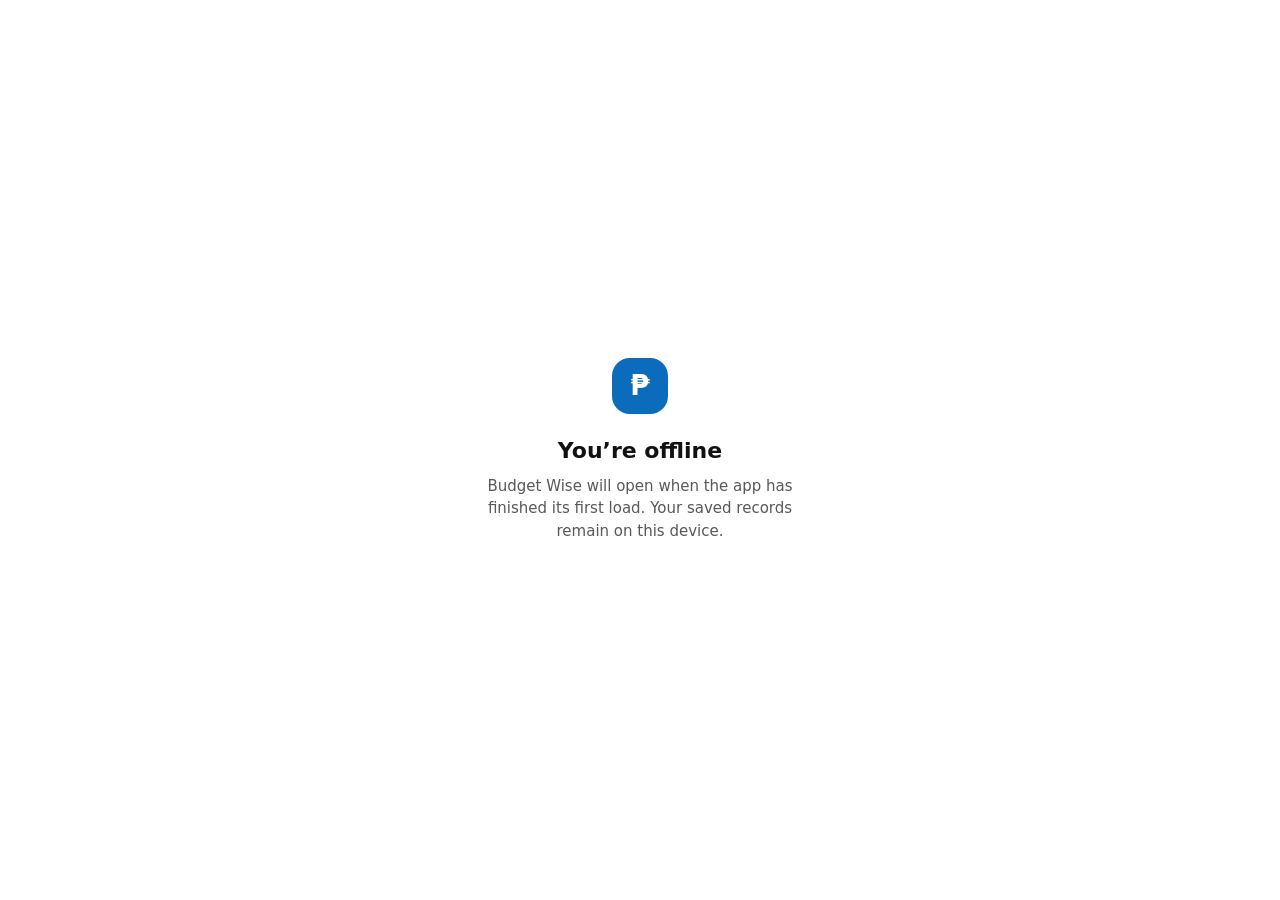
<file: offline.html>
<!doctype html>
<html lang="en">
<head>
  <meta charset="utf-8">
  <meta name="viewport" content="width=device-width, initial-scale=1">
  <meta name="theme-color" content="#0a6cba">
  <title>Offline | Budget Wise</title>
  <style>
    *{box-sizing:border-box}body{margin:0;min-height:100vh;display:grid;place-items:center;background:#fff;color:#111;font:15px/1.5 system-ui,sans-serif}.panel{max-width:420px;padding:32px;text-align:center}.mark{display:grid;place-items:center;width:56px;height:56px;margin:0 auto 20px;border-radius:18px;background:#0a6cba;color:#fff;font-size:28px;font-weight:700}.panel h1{margin:0 0 8px;font-size:22px}.panel p{margin:0;color:#585858}
  </style>
</head>
<body><main class="panel"><div class="mark">₱</div><h1>You’re offline</h1><p>Budget Wise will open when the app has finished its first load. Your saved records remain on this device.</p></main></body>
</html>
</file>
